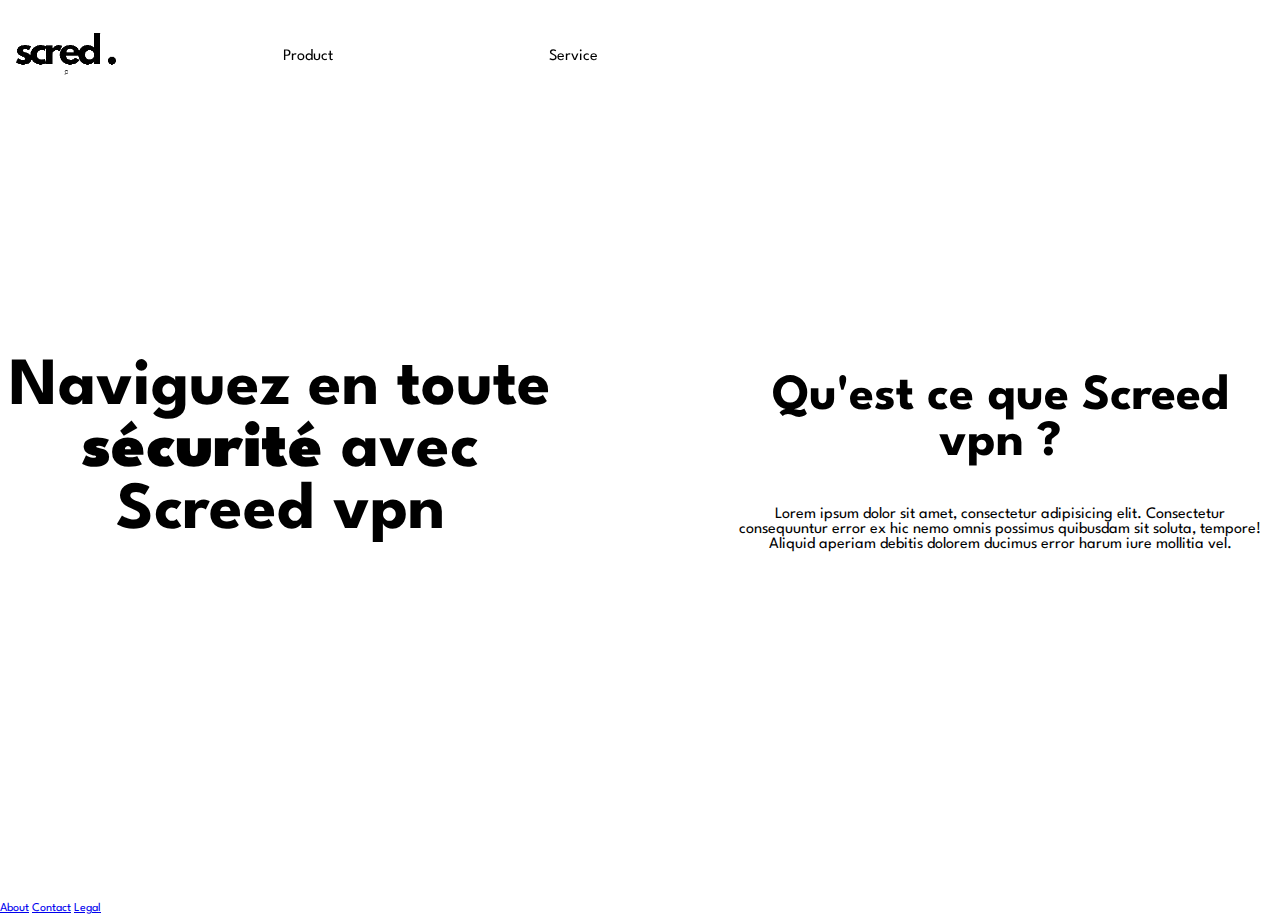
<file: index.html>
<!DOCTYPE html>
<html lang="fr">
<head>
    <meta charset="UTF-8">
    <meta name="viewport" content="width=device-width, initial-scale=1.0">

    <title>Document</title>
    <script src="js/modeSelector.js" type="text/javascript"></script>
    <link href="style.css" rel="stylesheet">
    <style>

    </style>
</head>
<body>
<!-- "<div id="header" data-include="header.html"></div> <script src="js/include.js"></script> -->
<div style="display: block">
<nav>
    <a href="index.html"><img alt="scredlodo" class="logo" src="images/LogoLight.png" style="width: 100px;"></a>
    <a href="product.html">Product</a>
    <a href="Service.html">Service</a>
</nav>
</div>
<div class="parent">
    <article>
        <h1 class="Title">
            Naviguez en toute
            <strong id="securitee_animation">sécurité</strong>
            avec Screed vpn
        </h1>
        <script src="js/animations.js" type="text/javascript"></script>

    </article>
    <article id="articleObserver">
        <div class="desc">
            <h2>Qu'est ce que Screed vpn ?</h2>


            <p>Lorem ipsum dolor sit amet, consectetur adipisicing elit. Consectetur consequuntur error ex hic nemo
                omnis possimus quibusdam sit soluta, tempore! Aliquid aperiam debitis dolorem ducimus error harum iure
                mollitia vel.</p>

        </div>
    </article>
</div>
<script src="js/autoscroll.js" type="text/javascript"></script>
<footer>
    <small>
        <a href="https://www.youtube.com/watch?v=dQw4w9WgXcQ">About</a>
        <a href="https://www.youtube.com/watch?v=dQw4w9WgXcQ">Contact</a>
        <a href="https://www.youtube.com/watch?v=dQw4w9WgXcQ">Legal</a>
    </small>
</footer>
</body>
</html>
</file>
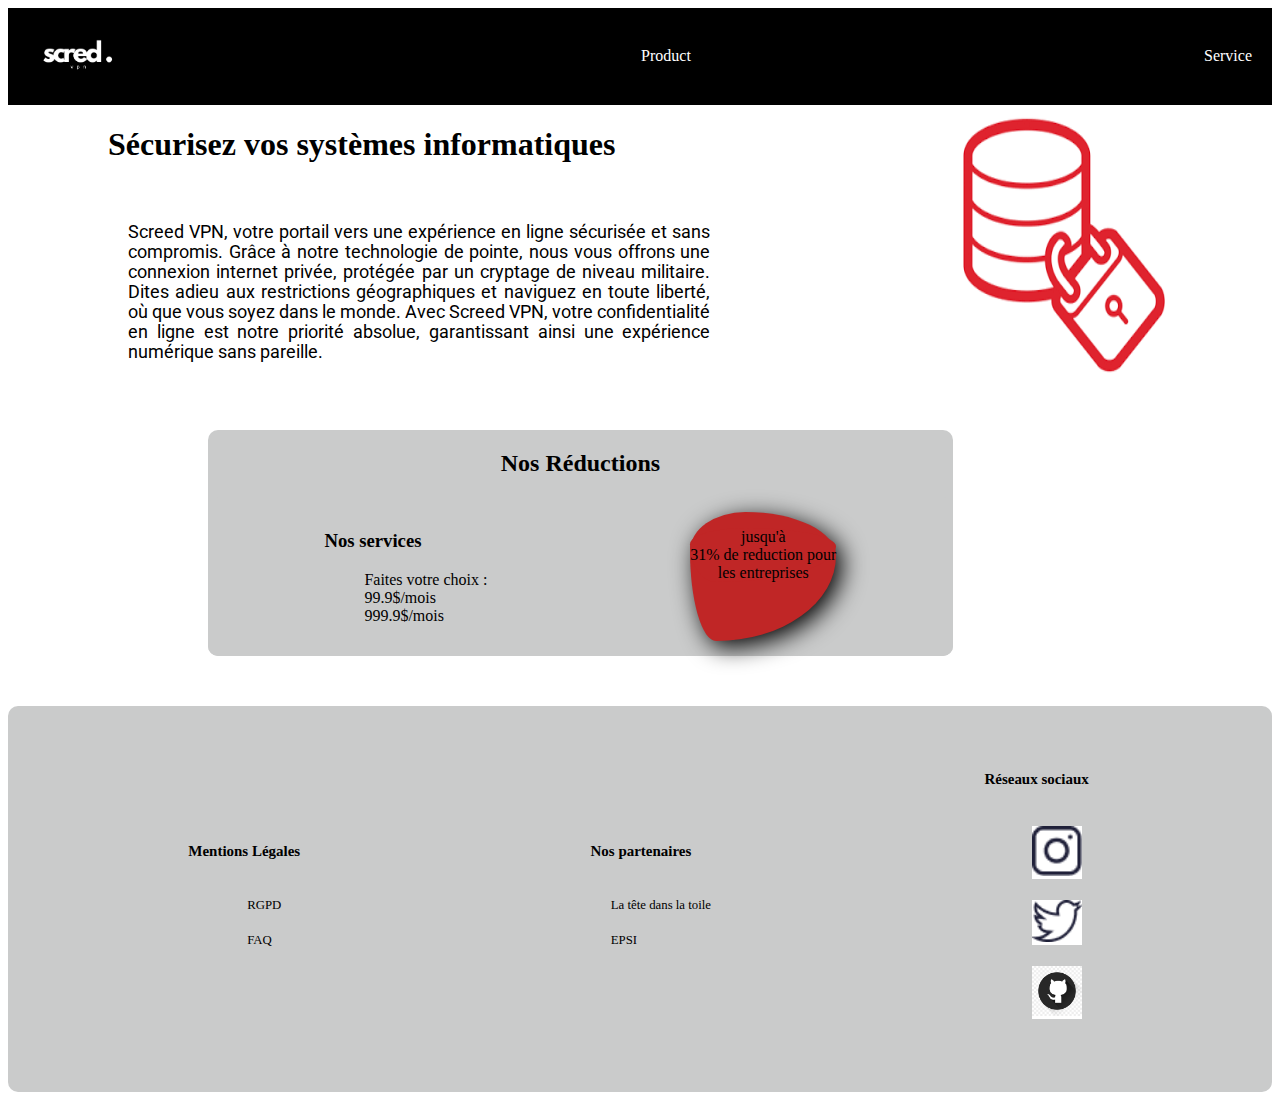
<file: Service.html>
<!doctype html>
<html lang="fr">
<head>
    <meta charset="UTF-8">
    <meta name="viewport"
          content="width=device-width, user-scalable=no, initial-scale=1.0, maximum-scale=1.0, minimum-scale=1.0">
    <meta http-equiv="X-UA-Compatible" content="ie=edge">
    <title>Accueil</title>
    <link
            href="https://cdnjs.cloudflare.com/ajax/libs/animate.css/4.1.1/animate.min.css"
            rel="stylesheet"/>
    <link rel="preconnect" href="https://fonts.googleapis.com">
    <link rel="preconnect" href="https://fonts.gstatic.com" crossorigin>
    <link href="https://fonts.googleapis.com/css2?family=Roboto&display=swap" rel="stylesheet">
    <link rel="stylesheet" href="Service.css">
</head>
<body>
<header>
    <nav>
        <a href="index.html"><img alt="scredlodo" class="logo" src="images/LogoDark.png" style="width: 100px;"></a>
        <a href="product.html">Product</a>
        <a href="service.html">Service</a>
    </nav>
</header>
<main>
    <section class="premiere">
        <div class="presentation">
            <div class="element">
                <h1>Sécurisez vos systèmes informatiques</h1>
                <P class>Screed VPN, votre portail vers une expérience en ligne sécurisée et sans compromis. Grâce à
                    notre
                    technologie de pointe, nous vous offrons une connexion internet privée, protégée par un cryptage de
                    niveau militaire. Dites adieu aux restrictions géographiques et naviguez en toute liberté, où que
                    vous soyez dans le monde. Avec Screed VPN, votre confidentialité en ligne est notre priorité
                    absolue, garantissant ainsi une expérience numérique sans pareille.</P>
            </div>
            <img alt="vpn" class="logo" src="images/secu.png" style="width: 50%;">

        </div>
    </section>
    <section class="deuxieme">
        <h2 class="animate__animated animate__headShake animate__infinite">Nos Réductions</h2>
        <div class="conteneur">
            <div class="item">
                <h3 class="item">Nos services</h3>
                <ul class="item">
                    <li class="item">Faites votre choix :</li>
                    <li class="item">99.9$/mois</li>
                    <li class="item">999.9$/mois</li>
                </ul>
            </div>
            <div class="conteneurb G">
                <p class="conteneurb">jusqu'à <br>31% de reduction pour <br>les entreprises</p>
            </div>
        </div>

    </section>
</main>
<footer>
    <div class="container">
        <h3 class="container">Mentions Légales</h3>
        <ul class="container 3">
            <li class="container a">RGPD</li>
            <li class="container b">FAQ</li>
        </ul>
    </div>
    <div class="container">
        <h3 class="container">Nos partenaires</h3>
        <ul class="container 3">
            <li class="container a">La tête dans la toile</li>
            <li class="container b">EPSI</li>
        </ul>
    </div>
    <div class="container">
        <h3 class="container">Réseaux sociaux</h3>
        <ul class="container 1">
            <li class="container a">
                <a href="https://www.instagram.com/epsi_ecoles/?utm_source=ig_web_button_share_sheet&igshid=OGQ5ZDc2ODk2ZA=="><img
                        alt="Notre site instagram" title="logo" src="images/instagram.png"
                        width="50"/></a>
            </li>
            <li class="container b">
                <a href="#"><img alt="Notre site twitter" title="logo" src="images/twitter.png"
                                 width="50"/></a>
            </li>
            <li class="container c">
                <a href="#"><img alt="Notre page Github" title="logo"
                                 src="images/png-transparent-github-social-media-computer-icons-logo-android-github-logo-computer-wallpaper-banner-thumbnail.png"
                                 width="50"/></a>
            </li>
        </ul>
    </div>
</footer>
</body>
</html>
</file>
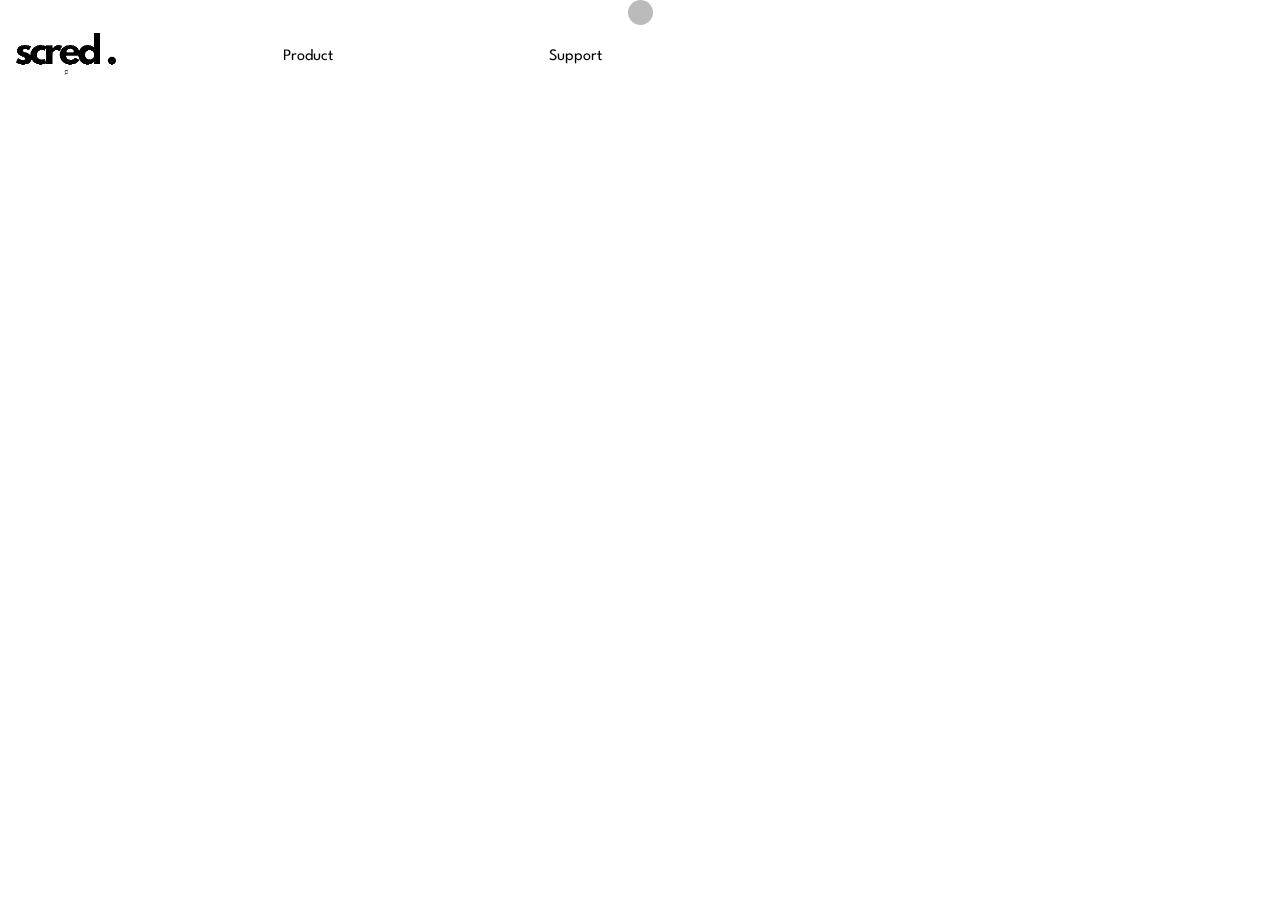
<file: support.html>
<!DOCTYPE html>
<html lang="en">
<head>
    <meta charset="UTF-8">
    <title>Support</title>
    <script src="js/modeSelector.js" type="text/javascript"></script>
    <link rel="stylesheet" href="style.css">
</head>
<body>
<div style="display: block">
    <nav>
        <a href="index.html"><img alt="scredlodo" class="logo" src="images/LogoLight.png" style="width: 100px;"></a>
        <a href="product.html">Product</a>
        <a href="support.html">Support</a>
    </nav>
</div>
    <main>
        <article>
            <div style="text-align: center;">
            <span class="circle"></span>
            </div>
        </article>
    </main>
</body>
</html>
</file>
<file: style.css>
@import url('https://fonts.googleapis.com/css?family=League Spartan:700|League Spartan:400');

:root[data-theme="light"] {
    --text: #000000;
    --background: #ffffff;
    --primary: #c02626;
    --secondary: #f1b7b7;
    --accent: #b72424;
}


:root[data-theme="dark"] {
    --text: #ffffff;
    --background: #000000;
    --primary: #d93f3f;
    --secondary: #480e0e;
    --accent: #db4848;
}

body, html {
    height: 100%;
    margin: 0;
}

body {
    font-family: 'League Spartan', sans-serif;
    font-weight: 400;
    background-color: var(--background);
}

h1, h2, h3, h4, h5 {
    font-family: 'League Spartan', sans-serif;
    font-weight: 700;
    color: var(--text);
}

html {
    font-size: 100%;
}

/* 16px */

h1 {
    font-size: 4.210rem; /* 67.36px */
}

h2 {
    font-size: 3.158rem; /* 50.56px */
}

h3 {
    font-size: 2.369rem; /* 37.92px */
}

h4 {
    font-size: 1.777rem; /* 28.48px */
}

h5 {
    font-size: 1.333rem; /* 21.28px */
}

small {
    font-size: 0.750rem; /* 12px */
}

nav a {
    color: var(--text);
    text-decoration: none;


}

nav a:hover {
    transition: all 0.3s ease;
    color: var(--accent);
}

nav.image {
    width: 100px;
    height: 100px;
}

nav {
    z-index: 1;
    position: fixed;
    top: 0;
    left: 0;
    width: 50%;
    display: grid;
    grid-template-columns: repeat(3, 1fr);
    grid-template-rows: 1fr;
    grid-column-gap: 10em;
    justify-content: space-between;
    align-items: center;
    padding: 1rem;
    color: var(--text);
    height: 5rem;

}

#securitee_animation {
    color: var(--accent);
}


@keyframes fade {
    0% {
        opacity: 1;
    }
    50% {
        opacity: 0;
    }
    100% {
        opacity: 1;
    }
}

.fade .fade2 {
    animation: fade 300ms; /* Durée de l'animation mise à jour */
}

.parent {
    height: 100vh;
    display: grid;
    grid-template-columns: repeat(auto-fit, minmax(200px, 1fr));
    grid-template-rows: 100vh auto;
    grid-column-gap: 10em;
    grid-auto-columns: 100vw !important;
    grid-auto-rows: 100vh !important;
    justify-items: center; /* Alignement horizontal */
    align-items: center; /* Alignement vertical */
}

.parent > * {
    text-align: center; /* Alignement horizontal du texte */
    vertical-align: middle; /* Alignement vertical du texte */
}


#articleObserver {
    height: 100%;
    align-items: center;
    justify-content: center;
    background-color: var(--primary);
    display: flex;
    flex-direction: column;
    z-index: 2;

}

.desc {
    padding: 1em;
}
section {
    padding: 0 1em;
}
.accent {
    color: var(--accent);
    border-bottom: 2px solid var(--accent);
}

.center-container {
    display: flex;
    align-items: center; /* Centre verticalement */
    justify-content: flex-start; /* Alignement à gauche */
    height: 100%;
    padding-left: 20px; /* Ajoutez un padding pour éloigner le texte du bord gauche */
}

.vertical-center-container {
    display: flex;
    flex-direction: column;
    justify-content: center;
    height: 100vh; /* Ceci assure que le conteneur prend toute la hauteur de la fenêtre de visualisation */
}

.japlusdideedenom {
    text-align: center;
    padding-top: 40vh;
}

.jaiplusdideeContainer {
    height: 100vh;
}

@media (max-width: 951px) {
    nav {
        grid-column-gap: 10%;
    }

    .PurshaseOptions {
        grid-template-columns:1fr;
        grid-template-rows: repeat(3, 1fr);
    }
}

.PurshaseOptionsContainer {
    height: 100vh;
    display: flex;
    flex-direction: column;
    justify-content: center;
    align-items: center;

}

.PurshaseOptions {

    padding: 0 10vh;
    display: grid;
    grid-template-columns: repeat(3, 1fr);
    grid-template-rows: 1fr;
    grid-column-gap: 2%;
}

.PurshaseOptions > section {
    text-align: center; /* Alignement horizontal du texte */
    vertical-align: middle; /* Alignement vertical du texte */
    background-color: var(--primary);
    border-radius: 10px;
}

.PurshaseOptions > section > p {
    color: var(--text);
    padding: 0 3vh;

}

.ButtonContainer > button {
    color: var(--text);
    background-color: var(--background);
    border-radius: 10px;
    border: none;
    height: 50px;
    width: 50%;
}

.ButtonContainer {
    padding: 3vh;
}

.ButtonContainer:active {
    background-color: var(--primary);
    color: var(--accent);
    transition: all 0.3s ease;
}
.circle {
    height: 25px;
    width: 25px;
    background-color: #bbb;
    border-radius: 50%;
    display: inline-block;
}
</file>
<file: Service.css>
* {
    background-color: #ffffff;
    color: #000000;
}

nav {
    display: flex;
    flex-direction: row;
    justify-content: space-between;
    align-items: center;
    padding: 20px;
    background-color: #000000;
}

nav a {
    background-color: black;
    color: white;
}

a:hover {
    color: #c02626;
    transition: .5s;
}

nav a {
    text-decoration: none;
}

main {
    margin-left: 100px;
    margin-right: 100px;
}

.presentation {
    display: flex;
}

.presentation .element {
    display: flex;
    flex-direction: column;
    justify-content: center;

}

.presentation iframe {
    width: 500%;
    height: 400px;

}

.premiere p {
    width: 70%;
    text-align: justify;
    padding: 20px 0px 0px 20px;
    font-family: 'Roboto', sans-serif;
    font-size: 1.1em;
}
.deuxieme {
    width: 70%;
    margin: 50px 100px 50px 100px;
    border-radius: 10px;
    display: flex;
    flex-direction: column;
    justify-content: center;

}

h2 {
    display: flex;
    justify-content: center;
}

.conteneur {
    padding: 15px;
    border-radius: 10px;
    display: flex;
    flex-direction: row;
    justify-content: space-around;
}
.conteneurb{
    border-radius: 38% 62% 82% 18% / 30% 34% 66% 70%  ;
    background-color: #c02626;
}
.G{
    box-shadow: 6px 6px 25px rgba(0, 0, 0, 1);
}
.conteneurb>p{
    text-align: center;
}

.itemb, .conteneur, h2, .deuxieme, .item {
    background-color: #cacbcb;
}

footer, .container {
    background-color: #cacbcb;
}

footer {
    display: flex;
    flex-direction: row;
    justify-content: space-around;
    padding: 50px;
    border-radius: 10px;
    font-size: 0.8em;
}

.container > li {
    padding: 10px;
}

ul {
    list-style-type: none;
}

footer > div {
    display: flex;
    flex-direction: column;
    justify-content: center;
    align-items: center;
}

@media (max-width: 650px) {
    .conteneur {
        flex-direction: column;
        align-items: center;
    }
    footer {
        display: grid;
        grid-template-columns: 1fr 1fr;
        grid-template-rows: 1fr 1fr;
    }
}
@media (max-width: 768PX) {
   .presentation{
       display: flex;
       flex-direction: column-reverse;
   }
   .element>p{
       width: 75%;
       height: 200px;
       border-style: solid;
       overflow: auto;
   }
}
</file>
